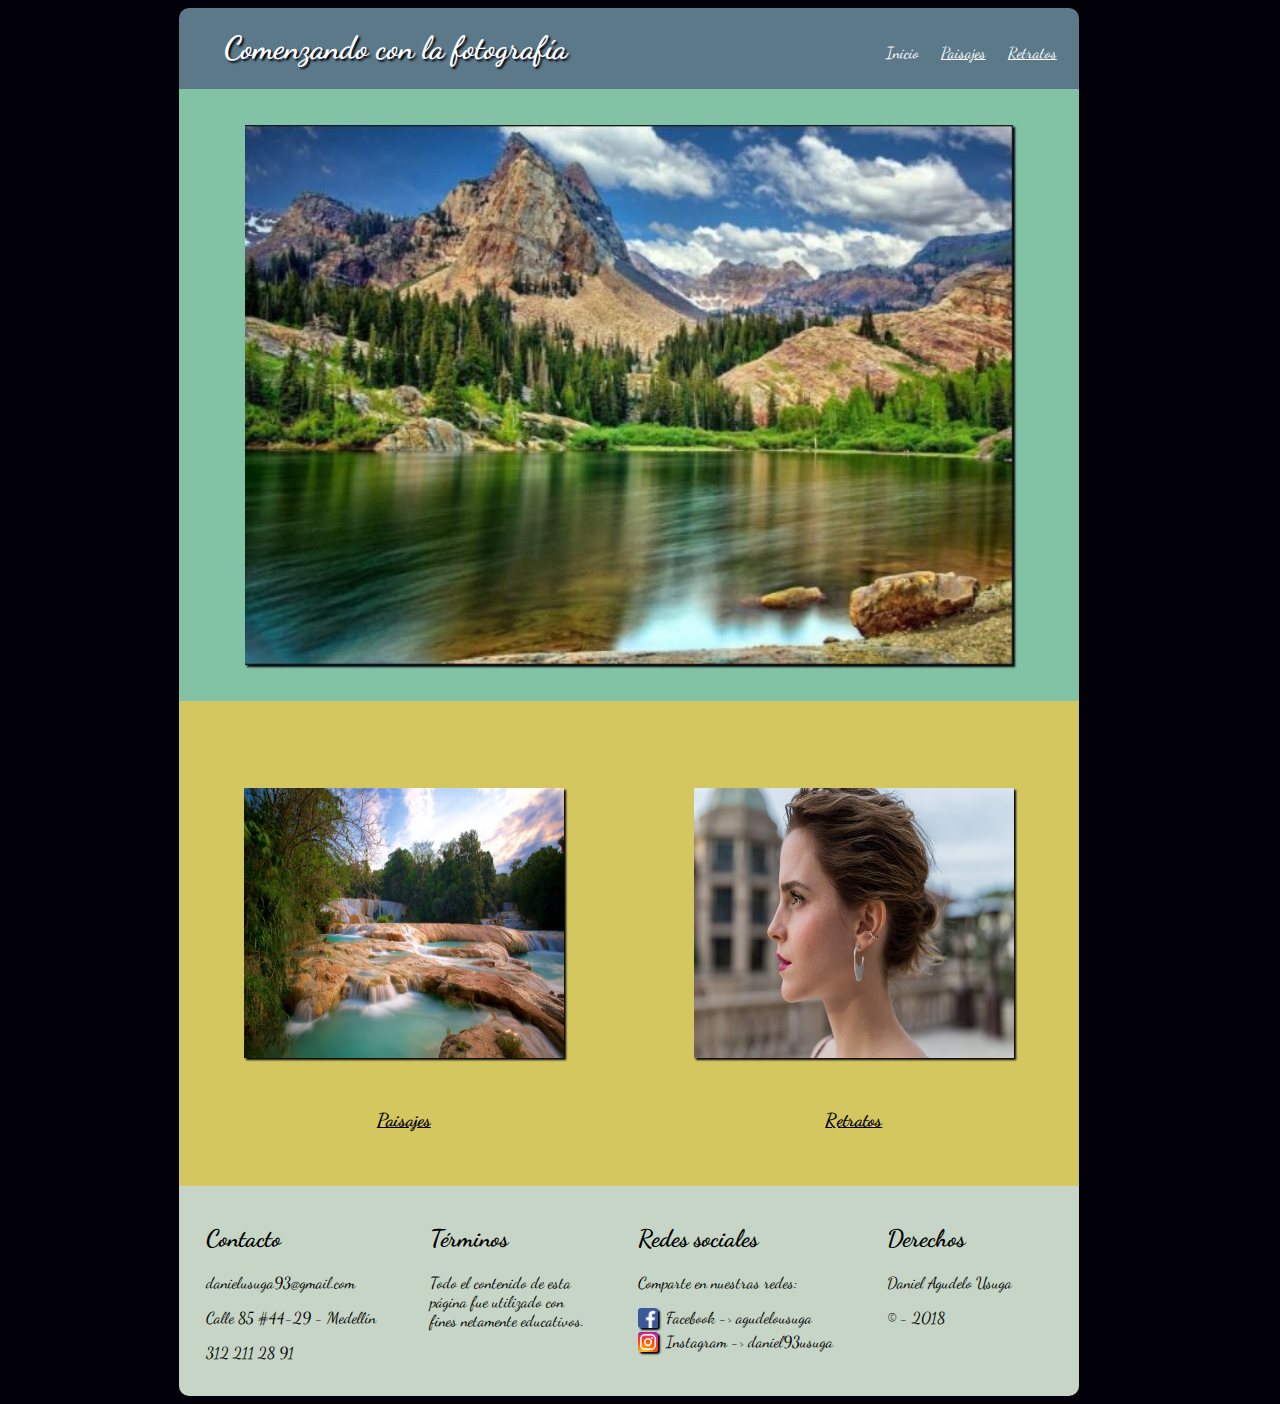
<file: index.html>
<!DOCTYPE html>
<html>
  <head>
    <meta charset="utf-8" />
    <meta name="viewport" content="width=device-width, user-scalable=no" />
    <link rel="Shortcut Icon" href="favicon.ico" type="image/x-icon" />
    <link href='https://fonts.googleapis.com/css?family=Dancing Script' rel='stylesheet'>
    <link rel="stylesheet" href="css/style.css">
    <title>Los pupilos de la cámara</title>
  </head>
  <body>
    <div id="contenedor">
      <div id="cabecera">
        <h1>Comenzando con la fotografía</h1>
        <div>
          <a href="#">Inicio</a>
          <a href="pages/paisajes.html">Paisajes</a>
          <a href="pages/retratos.html">Retratos</a>
        </div>
      </div>
      <div id="img_principal">
        <img class="img-props" src="images/portada.jpg" />
      </div>
      <div class="contenedor_imgs">
        <div>
          <img id="paisaje-img" class="img-segunda" src="images/paisaje.jpg" />
          <h3>Paisajes</h3>
        </div>
        <div>
          <img id="retrato-img" class="img-segunda" src="images/retrato.jpg" />
          <h3>Retratos</h3>
        </div>
      </div>
      <div id="pie-pagina">
        <div class="block-vertical">
          <h2>Contacto</h2>
          <p>danielusuga93@gmail.com</p>
          <p>Calle 85 #44-29 - Medellín</p>
          <p>312 211 28 91</p>
        </div>
        <div class="block-vertical">
          <h2>Términos</h2>
          <p>Todo el contenido de esta<br />página fue utilizado con<br />fines netamente educativos.</p>
        </div>
        <div class="block-vertical">
          <h2>Redes sociales</h2>
          <p>Comparte en nuestras redes:</p>
          <div>
            <a href="https://www.facebook.com/agudelousuga" target="_blank">
              <img src="images/social_images/facebook.png" class="img-socialref" />
            </a>
            <p>Facebook -> agudelousuga</p>
          </div>
          <div>
            <a href="https://www.instagram.com/daniel93usuga/?hl=es" target="_blank">
              <img src="images/social_images/instagram.jpg" class="img-socialref" />
            </a>
            <p>Instagram -> daniel93usuga</p>
          </div>
        </div>
        <div class="block-vertical">
          <h2>Derechos</h2>
          <p>Daniel Agudelo Usuga</p>
          <p>© - 2018</p>
        </div>
      </div>
    </div>
  </body>
</html>
</file>
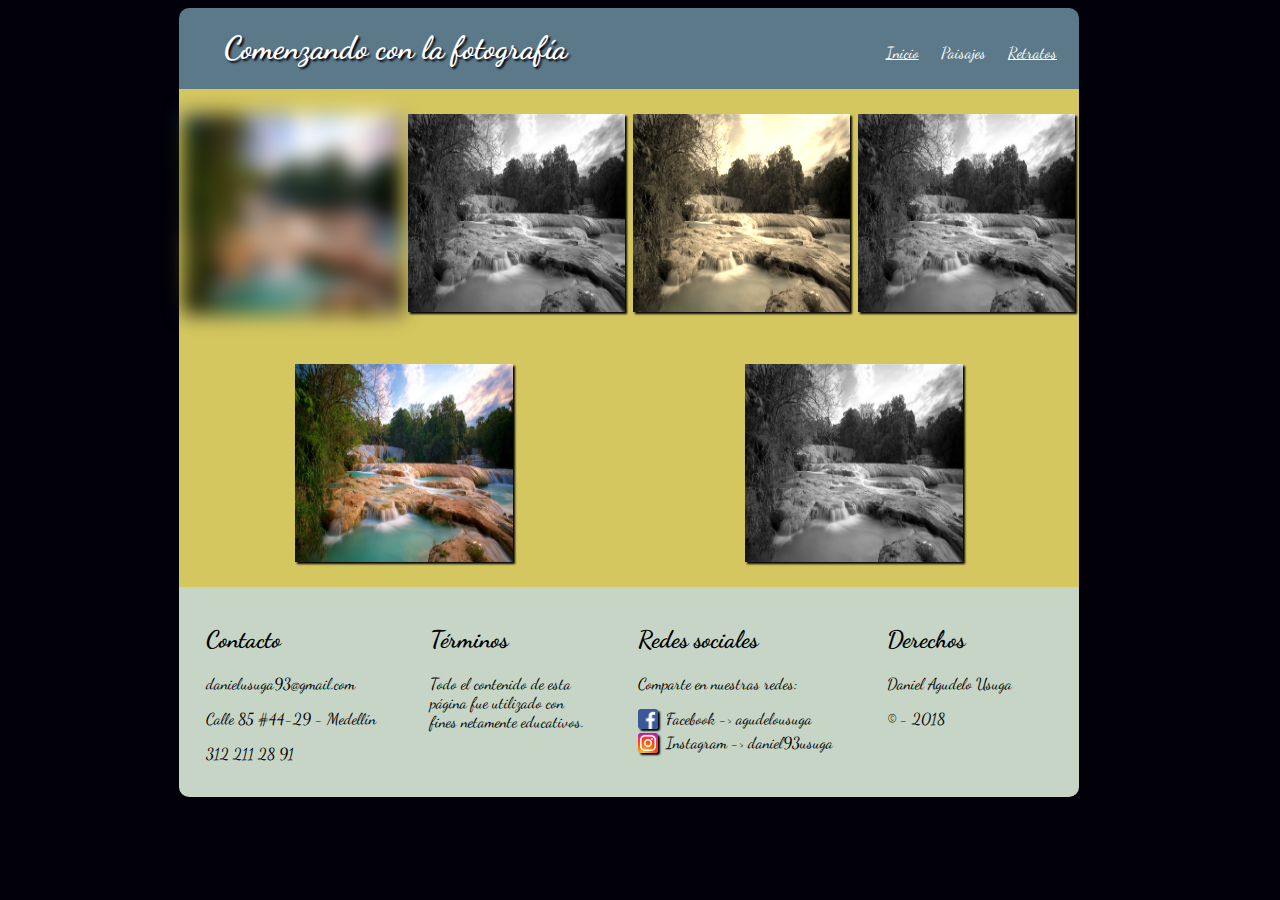
<file: pages/paisajes.html>
<!DOCTYPE html>
<html>
  <head>
    <meta charset="utf-8" />
    <meta name="viewport" content="width=device-width, user-scalable=no" />
    <link rel="Shortcut Icon" href="../favicon.ico" type="image/x-icon" />
    <link href='https://fonts.googleapis.com/css?family=Dancing Script' rel='stylesheet'>
    <link rel="stylesheet" href="../css/style.css">
    <title>Los pupilos de la cámara</title>
  </head>
  <body>
    <div id="contenedor">
      <div id="cabecera">
        <h1>Comenzando con la fotografía</h1>
        <div>
          <a href="../index.html">Inicio</a>
          <a href="#">Paisajes</a>
          <a href="retratos.html">Retratos</a>
        </div>
      </div>
      <div class="contenedor_galery">
        <img class="img-galery" src="../images/paisaje.jpg" />
        <img class="img-galery" src="../images/paisaje.jpg" />
        <img class="img-galery" src="../images/paisaje.jpg" />
        <img class="img-galery" src="../images/paisaje.jpg" />
        <img class="img-galery" src="../images/paisaje.jpg" />
        <img class="img-galery" src="../images/paisaje.jpg" />
      </div>
      <div id="pie-pagina">
        <div class="block-vertical">
          <h2>Contacto</h2>
          <p>danielusuga93@gmail.com</p>
          <p>Calle 85 #44-29 - Medellín</p>
          <p>312 211 28 91</p>
        </div>
        <div class="block-vertical">
          <h2>Términos</h2>
          <p>Todo el contenido de esta<br />página fue utilizado con<br />fines netamente educativos.</p>
        </div>
        <div class="block-vertical">
          <h2>Redes sociales</h2>
          <p>Comparte en nuestras redes:</p>
          <div>
            <a href="https://www.facebook.com/agudelousuga" target="_blank">
              <img src="../images/social_images/facebook.png" class="img-socialref" />
            </a>
            <p>Facebook -> agudelousuga</p>
          </div>
          <div>
            <a href="https://www.instagram.com/daniel93usuga/?hl=es" target="_blank">
              <img src="../images/social_images/instagram.jpg" class="img-socialref" />
            </a>
            <p>Instagram -> daniel93usuga</p>
          </div>
        </div>
        <div class="block-vertical">
          <h2>Derechos</h2>
          <p>Daniel Agudelo Usuga</p>
          <p>© - 2018</p>
        </div>
      </div>
    </div>
  </body>
</html>
</file>
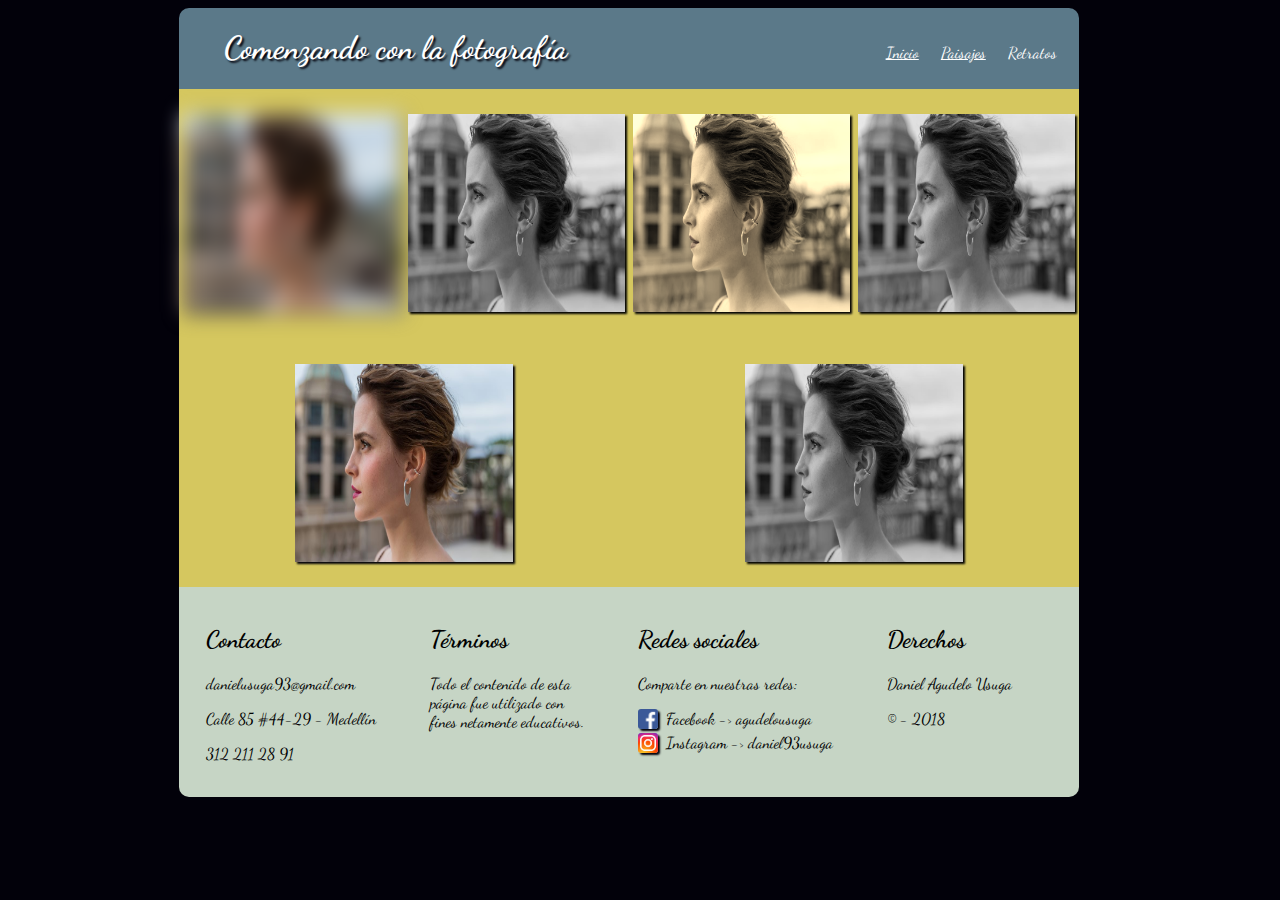
<file: pages/retratos.html>
<!DOCTYPE html>
<html>
  <head>
    <meta charset="utf-8" />
    <meta name="viewport" content="width=device-width, user-scalable=no" />
    <link rel="Shortcut Icon" href="../favicon.ico" type="image/x-icon" />
    <link href='https://fonts.googleapis.com/css?family=Dancing Script' rel='stylesheet'>
    <link rel="stylesheet" href="../css/style.css">
    <title>Los pupilos de la cámara</title>
  </head>
  <body>
    <div id="contenedor">
      <div id="cabecera">
        <h1>Comenzando con la fotografía</h1>
        <div>
          <a href="../index.html">Inicio</a>
          <a href="paisajes.html">Paisajes</a>
          <a href="#">Retratos</a>
        </div>
      </div>
      <div class="contenedor_galery">
        <img class="img-galery" src="../images/retrato.jpg" />
        <img class="img-galery" src="../images/retrato.jpg" />
        <img class="img-galery" src="../images/retrato.jpg" />
        <img class="img-galery" src="../images/retrato.jpg" />
        <img class="img-galery" src="../images/retrato.jpg" />
        <img class="img-galery" src="../images/retrato.jpg" />
      </div>
      <div id="pie-pagina">
        <div class="block-vertical">
          <h2>Contacto</h2>
          <p>danielusuga93@gmail.com</p>
          <p>Calle 85 #44-29 - Medellín</p>
          <p>312 211 28 91</p>
        </div>
        <div class="block-vertical">
          <h2>Términos</h2>
          <p>Todo el contenido de esta<br />página fue utilizado con<br />fines netamente educativos.</p>
        </div>
        <div class="block-vertical">
          <h2>Redes sociales</h2>
          <p>Comparte en nuestras redes:</p>
          <div>
            <a href="https://www.facebook.com/agudelousuga" target="_blank">
              <img src="../images/social_images/facebook.png" class="img-socialref" />
            </a>
            <p>Facebook -> agudelousuga</p>
          </div>
          <div>
            <a href="https://www.instagram.com/daniel93usuga/?hl=es" target="_blank">
              <img src="../images/social_images/instagram.jpg" class="img-socialref" />
            </a>
            <p>Instagram -> daniel93usuga</p>
          </div>
        </div>
        <div class="block-vertical">
          <h2>Derechos</h2>
          <p>Daniel Agudelo Usuga</p>
          <p>© - 2018</p>
        </div>
      </div>
    </div>
  </body>
</html>
</file>
<file: css/style.css>
/* Generales (para todos los dispositivos) */
body {
  background-color: #02010a;
  width: 97%;
  font-family: 'Dancing Script';
}

a[href="#"] {
  text-decoration: none;
}
h1:first-child {
  text-shadow: 2px 2px 2px #02010a;
}

#cabecera {
  background-color: #5b7989;
  border-top-left-radius: 10px;
  border-top-right-radius: 10px;
  justify-content: center;
  height: auto;
  color: white;
  -webkit-animation-name: SlideIn;
  -webkit-animation-duration: 1.5s;
  -moz-animation-name: SlideIn;
  -moz-animation-duration: 1.5s;
  animation-name: SlideIn;
  animation-duration: 1.5s;
}
#img_principal {
  background-color: #82c3a6;
  width: inherit;
  padding-top: 4vh;
  padding-bottom: 4vh;
}

#paisaje-img {
  transition: transform 1s, box-shadow 1s, border 1s;
}
#paisaje-img:hover {
  transform: rotate(10deg);
  box-shadow: 2px 2px 2px #82c3a6;
  border-width: 2px;
}
#retrato-img {
  transition: transform 1s, box-shadow 1s, border 1s;
}
#retrato-img:hover {
  transform: translate(20px, -5px);
  box-shadow: 2px 2px 2px #82c3a6;
  border-width: 2px;
}

.img-socialref {
  height: 20px;
  width: 20px;
  margin-right: 8px;
  border-radius: 3px;
  box-shadow: 2px 2px 2px #02010a;
}
.block-vertical > div {
  display: flex;
}
.block-vertical > div > p {
  padding: 0;
  margin: 0;
}

img[class="img-galery"]:nth-child(even) {
  -webkit-filter: grayscale(100%);
  -moz-filter: grayscale(100%);
  filter: grayscale(100%);
}
img[class="img-galery"]:first-child {
  -webkit-filter: blur(10px);
  -moz-filter: blur(10px);
  filter: blur(10px);
}
img[class="img-galery"]:nth-child(3) {
  -webkit-filter: sepia(90%);
  -moz-filter: sepia(90%);
  filter: sepia(90%);
}

/* Versión de escritorio */
@media (min-width: 900px) {
  #contenedor {
    width: 900px;
    margin-left: auto;
    margin-right: auto;
  }
  #cabecera > * {
    display: inline-block;
    color: white;
  }
  #cabecera > div > a {
    margin-right: 2vh;
    color: inherit;
  }
  #pie-pagina {
    display: flex;
    background-color: #C6d5c5;
    border-bottom-left-radius: 10px;
    border-bottom-right-radius: 10px;
    width: inherit;
    height: auto;
    vertical-align: middle;
  }

  .contenedor_imgs {
    display: flex;
    flex-flow: row;
    background-color: #d5c75f;
    padding-top: 4vh;
    padding-bottom: 4vh;
  }
  .contenedor_imgs > div {
    display: table;
    margin-left: auto;
    margin-right: auto;
  }
  .contenedor_imgs > div > h3 {
    text-align: center;
    text-decoration: underline;
  }
  .contenedor_galery {
    display: flex;
    flex-flow: wrap;
    flex-shrink: 3;
    background-color: #d5c75f;
  }
  .img-segunda {
    height: 30vh;
    width: 25vw;
    box-shadow: 2px 2px 2px #02010a;
    display: block;
    margin-left: auto;
    margin-right: auto;
    margin-top: 4vw;
    margin-bottom: 4vw;
  }
  .img-props {
    height: 60vh;
    width: 60vw;
    box-shadow: 2px 2px 2px #02010a;
    display: block;
    margin-left: auto;
    margin-right: auto;
  }
  .block-vertical {
    margin: 2% 3% 2% 3%;
  }
  .img-galery {
    height: 22vh;
    width: 17vw;
    box-shadow: 2px 2px 2px #02010a;
    display: flex;
    margin-left: auto;
    margin-right: auto;
    margin-top: 2vw;
    margin-bottom: 2vw;
  }

  h1:first-child {
    margin-right: 35%;
    padding-left: 5vh;
  }
}

/* Versión para moviles */
@media (max-width: 899px) {
  #contenedor {
    width: 100%;
  }
  #cabecera {
    text-align: center;
    padding-top: 2vw;
    padding-bottom: 2vw;
  }
  #cabecera > * {
    display: run-in;
    margin: 0;
    padding: 0;
  }
  #cabecera > div {
    display: inline-block;
    margin-top: 1vw;
  }
  #cabecera > div > a {
    color: inherit;
  }
  #pie-pagina {
    display: run-in;
    background-color: #C6d5c5;
    border-bottom-left-radius: 10px;
    border-bottom-right-radius: 10px;
    width: inherit;
    height: auto;
    padding: 5% 0% 5% 0%;
  }

  .contenedor_imgs {
    background-color: #d5c75f;
    padding-top: 4vh;
    padding-bottom: 4vh;
  }
  .contenedor_imgs > div {
    display: table;
    margin-left: auto;
    margin-right: auto;
  }
  .contenedor_imgs > div > h3 {
    text-align: center;
    text-decoration: underline;
  }
  .contenedor_galery {
    background-color: #d5c75f;
    display: flex;
    flex-flow: column;
    margin-left: auto;
    margin-right: auto;
  }
  .img-segunda {
    height: 80vh;
    width: 80vw;
    box-shadow: 2px 2px 2px #02010a;
    display: block;
    margin-top: 15vh;
    margin-bottom: 0;
    margin-left: auto;
    margin-right: auto;
  }
  .img-props {
    height: 65vh;
    width: 80vw;
    box-shadow: 2px 2px 2px #02010a;
    display: block;
    margin-left: auto;
    margin-right: auto;
  }
  .img-galery {
    height: 45vh;
    width: 75vw;
    box-shadow: 2px 2px 2px #02010a;
    display: run-in;
    margin-left: auto;
    margin-right: auto;
    margin-top: 5vh;
    margin-bottom: 3vh;
  }
  .block-vertical {
    margin-left: 8%;
  }
}

/* Animaciones KeyFrames */
@keyframes SlideIn {
  0% {
    margin-top: 150%;
  }
  60% {
    margin-top: -5%;
  }
  100% {
    margin-top: 0%;
  }
}
</file>
